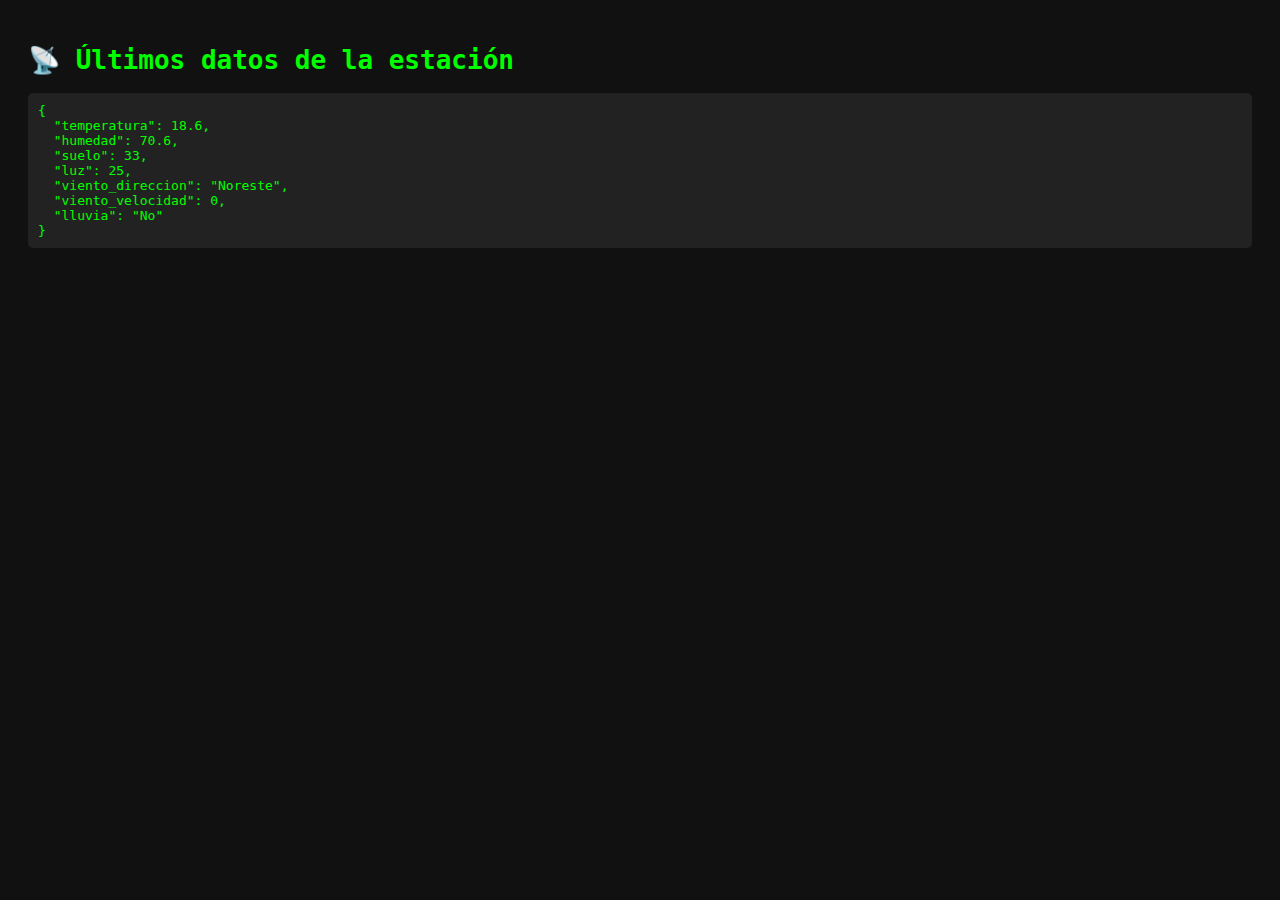
<file: visor.html>
<!DOCTYPE html>
<html lang="es">
<head>
  <meta charset="UTF-8">
  <title>📊 Datos en Vivo</title>
  <style>
    body {
      background-color: #111;
      color: #0f0;
      font-family: monospace;
      padding: 20px;
    }
    pre {
      background-color: #222;
      padding: 10px;
      border-radius: 5px;
      white-space: pre-wrap;
    }
  </style>
</head>
<body>
  <h1>📡 Últimos datos de la estación</h1>
  <pre id="datos">Cargando...</pre>

  <script>
    async function cargarDatos() {
      try {
        const response = await fetch('datos.json?_=' + new Date().getTime()); // evitar caché
        const data = await response.json();
        document.getElementById('datos').textContent = JSON.stringify(data, null, 2);
      } catch (error) {
        document.getElementById('datos').textContent = '❌ Error al cargar los datos.';
        console.error(error);
      }
    }

    cargarDatos();
    setInterval(cargarDatos, 5000); // cada 5 segundos
  </script>
</body>
</html>
</file>
